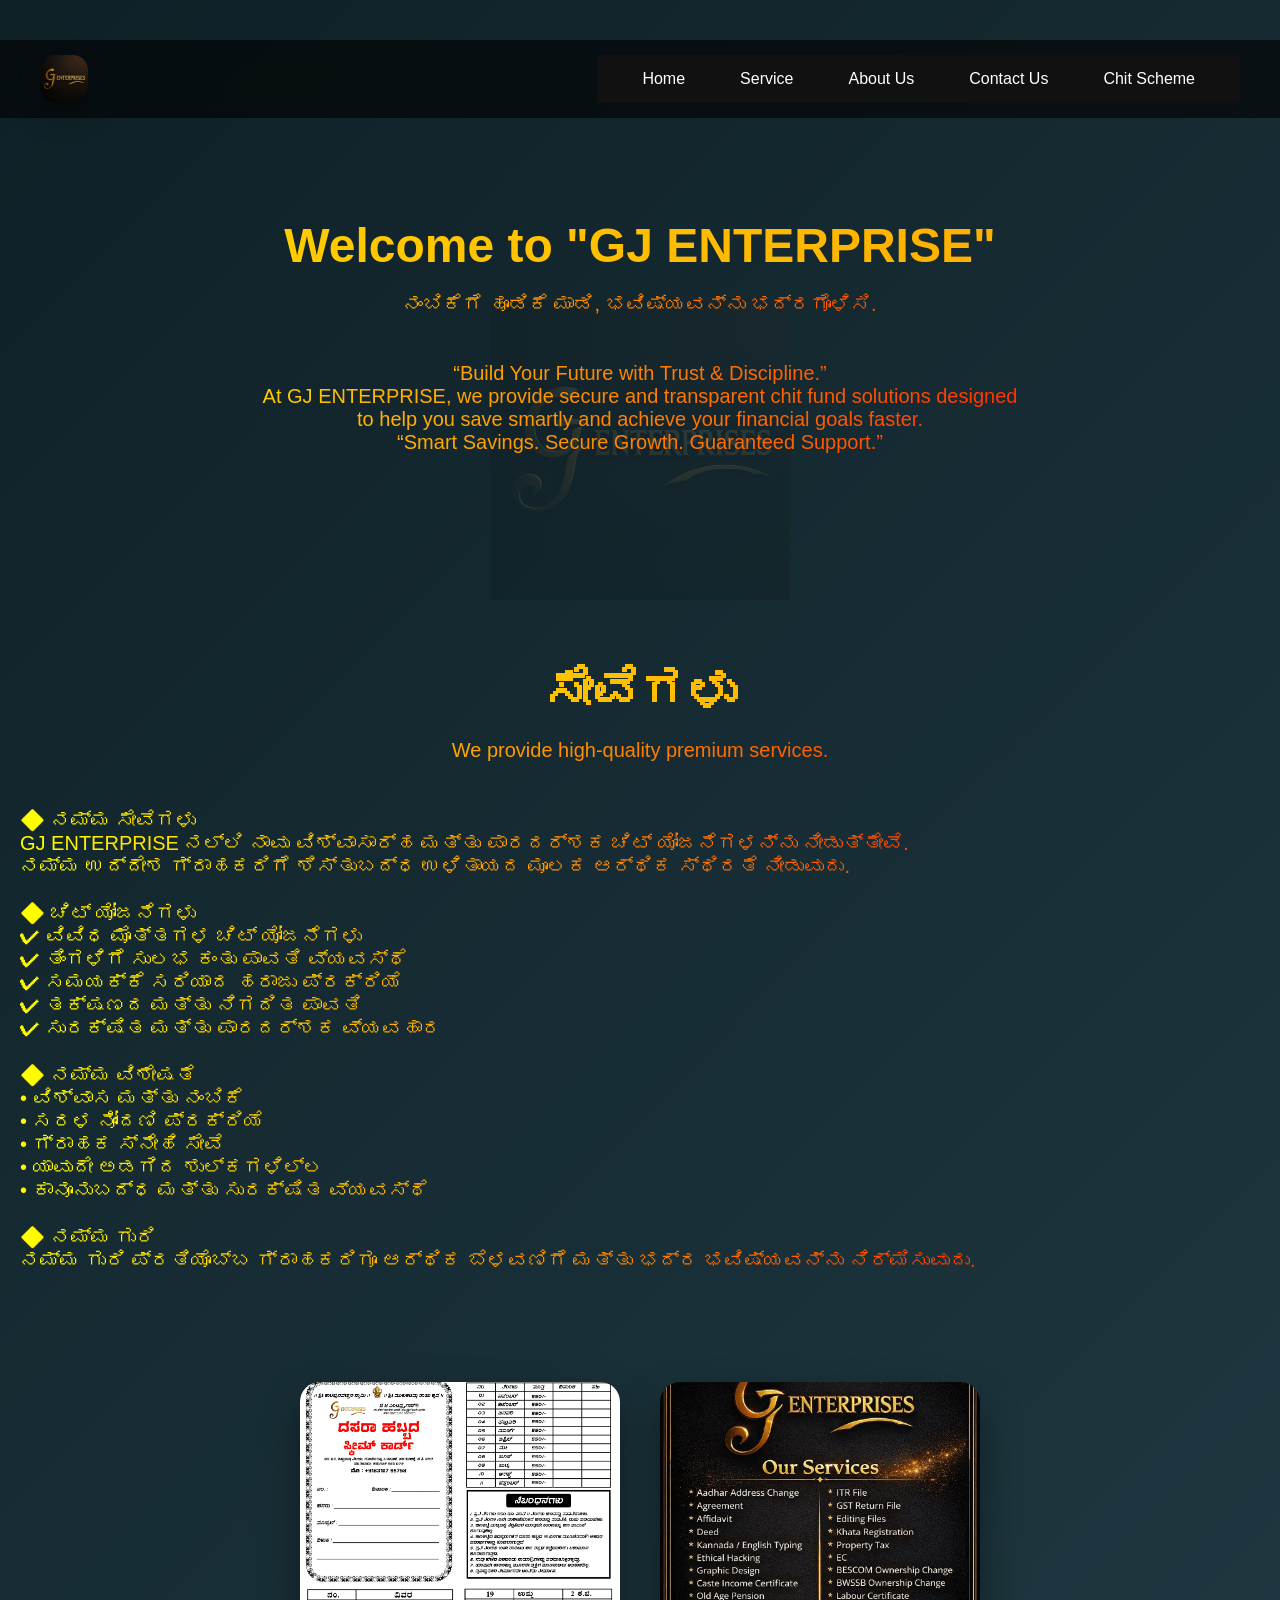
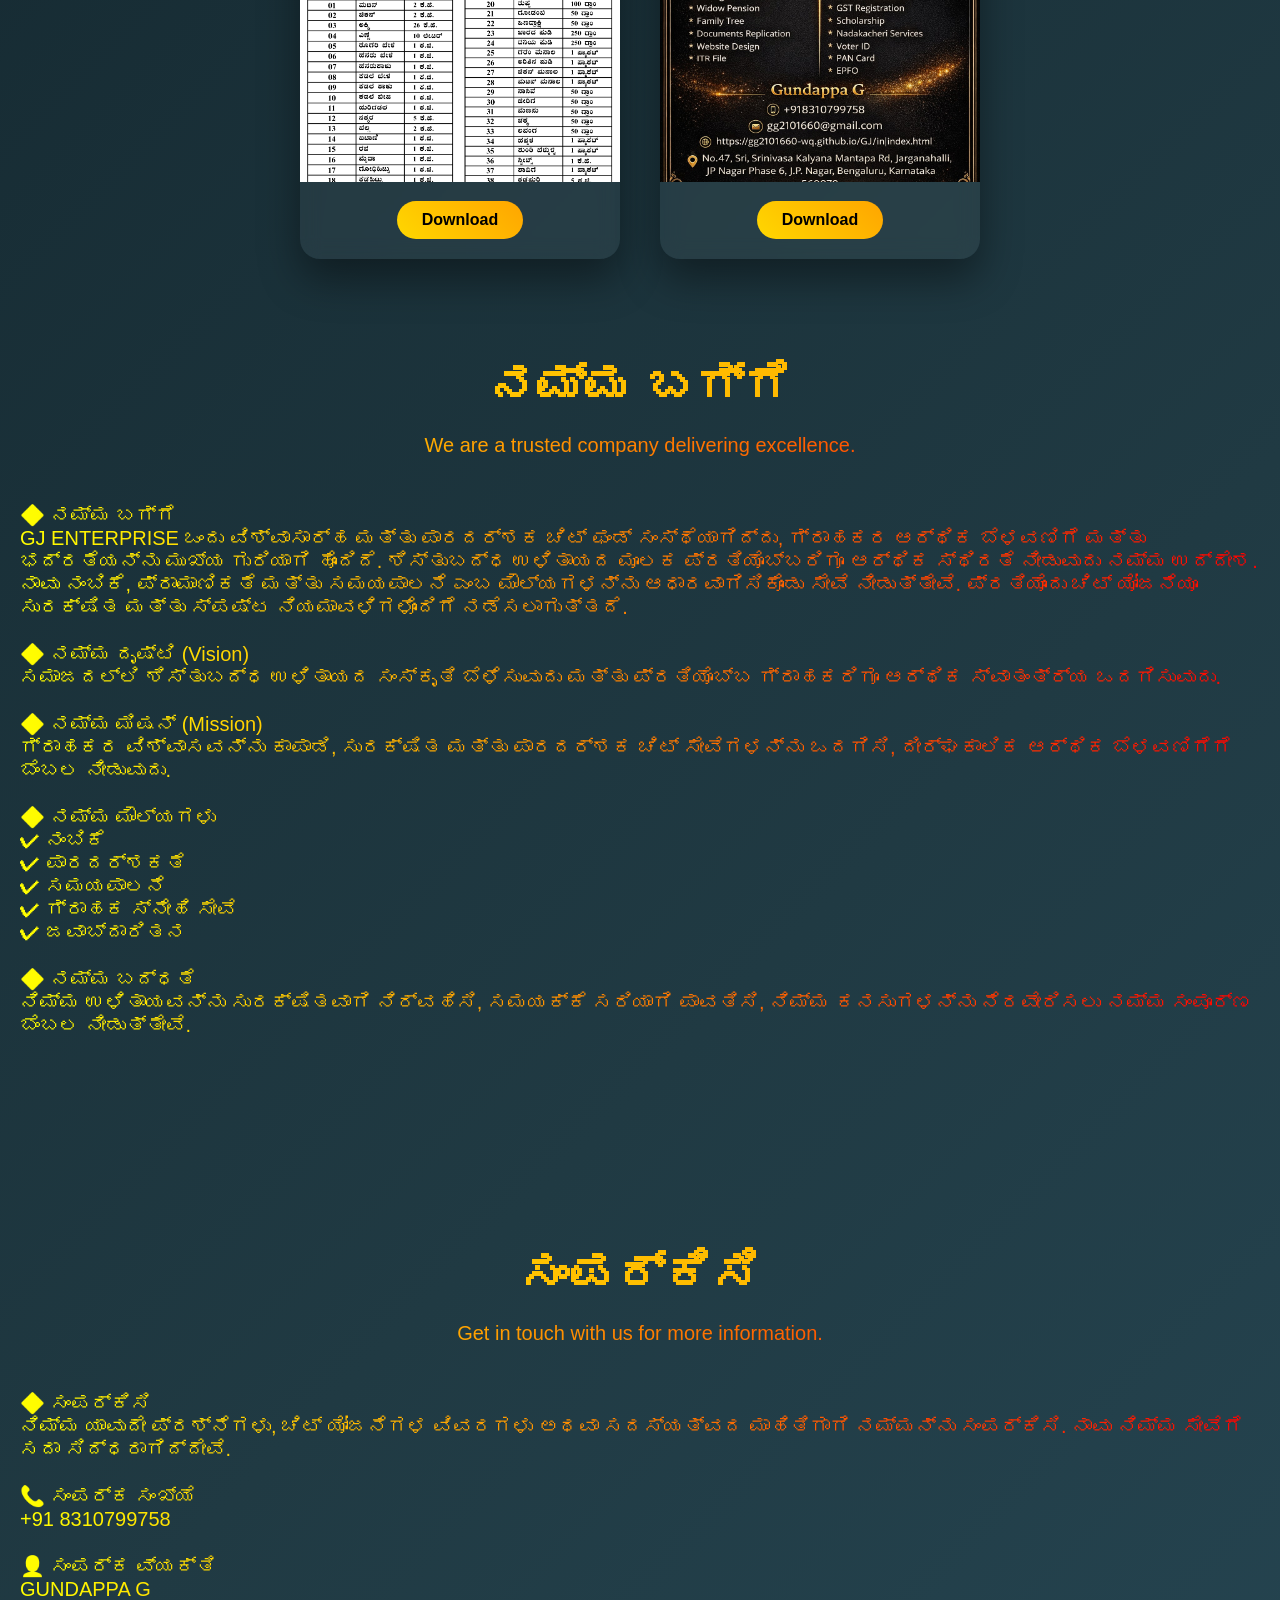
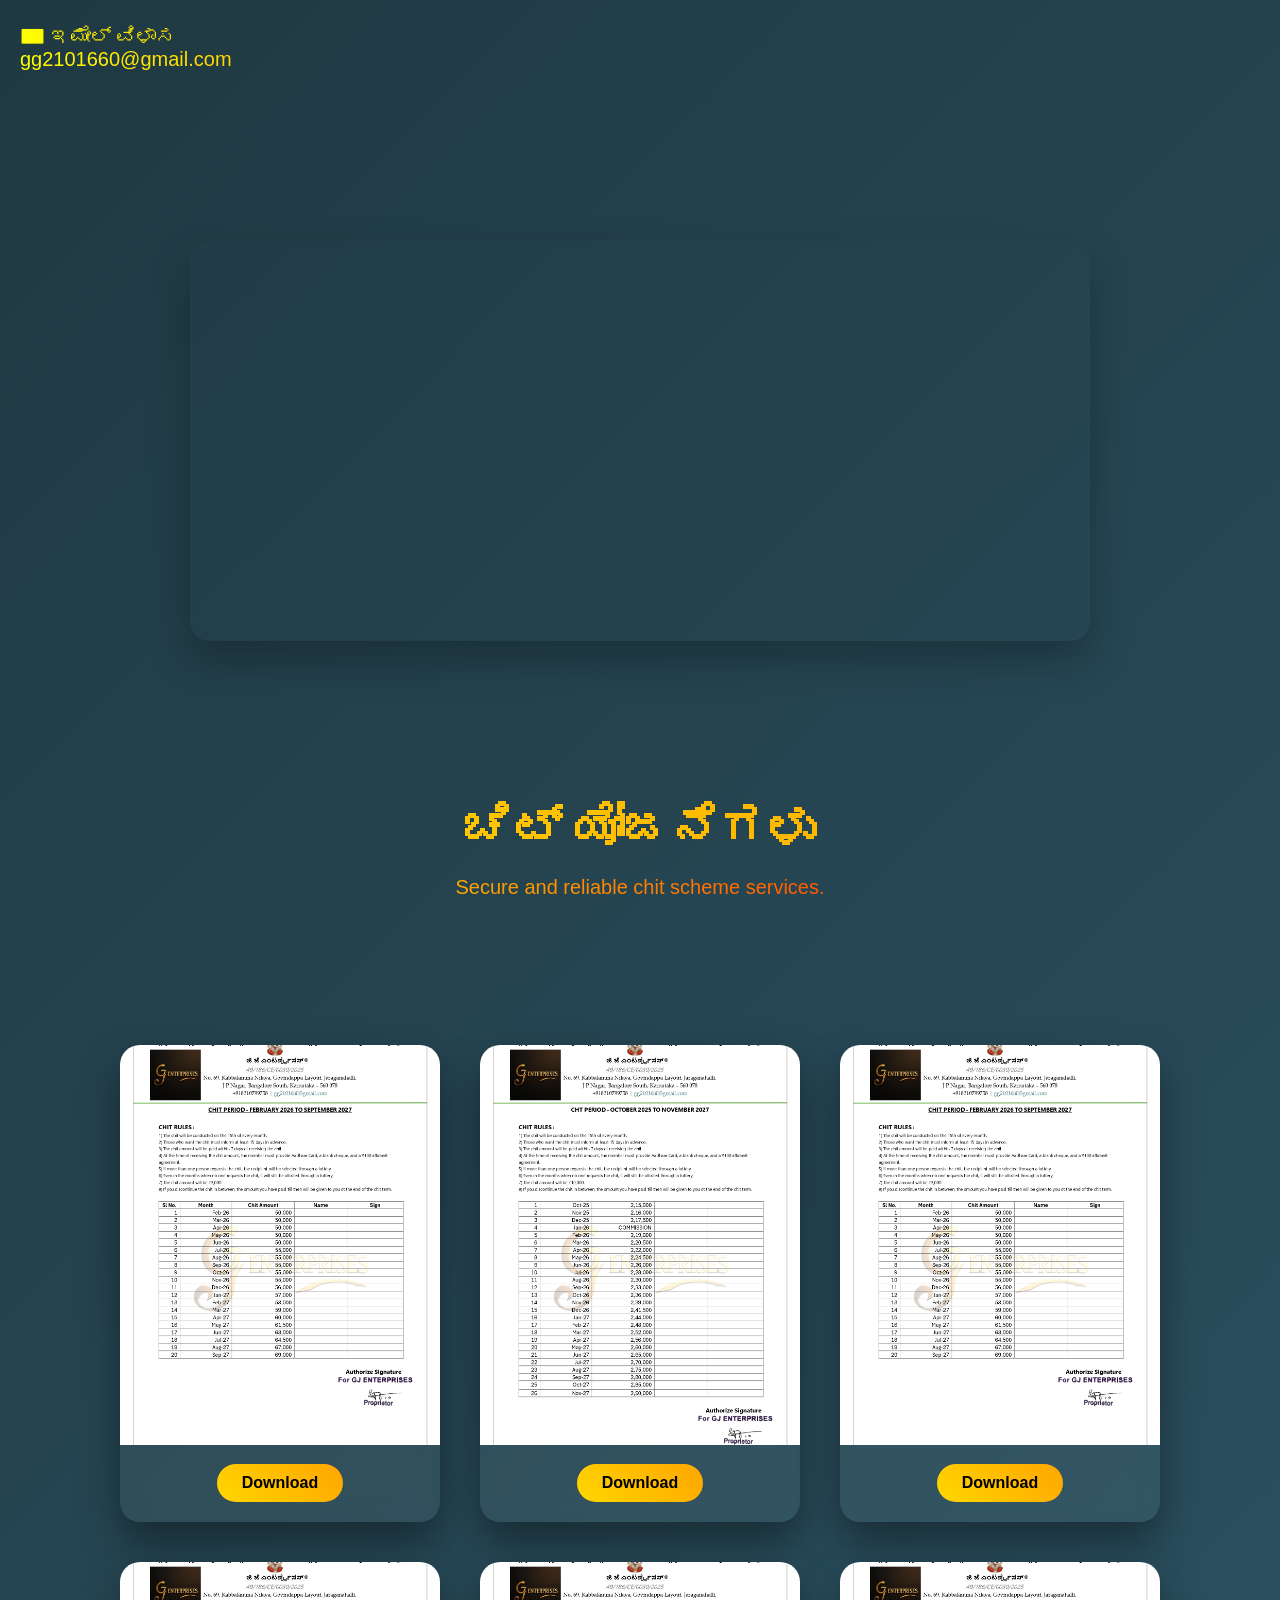
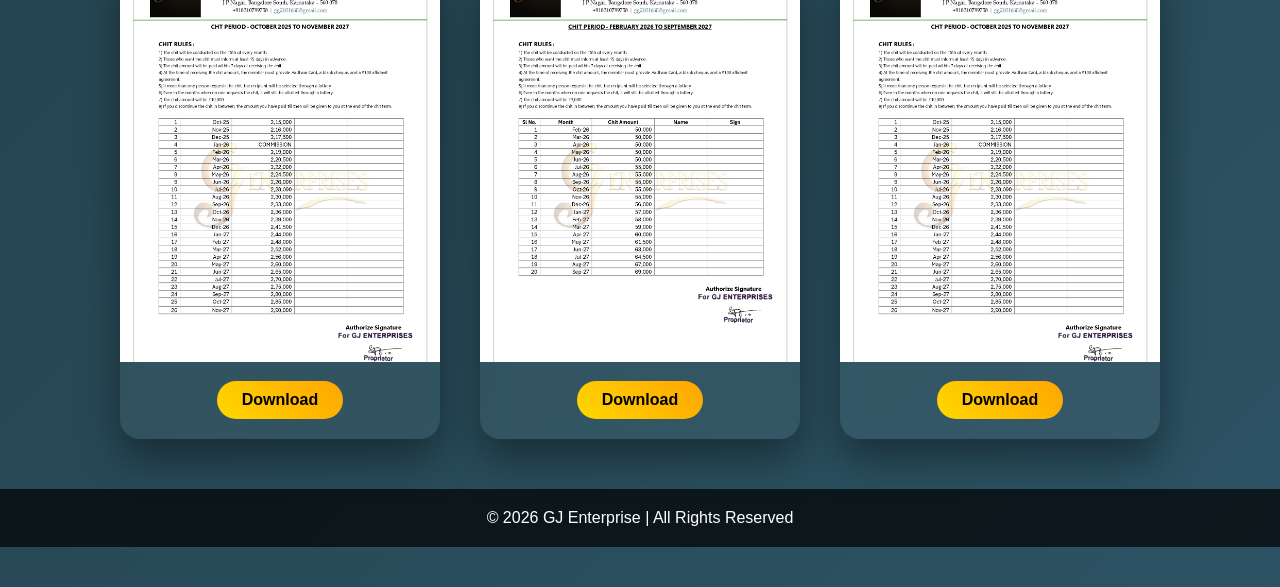
<file: index.html>
<!DOCTYPE html>
<html>
<head>
    <title>Home</title>
    <link rel="stylesheet" href="style.css">
<meta name="viewport" content="width=device-width, initial-scale=1.0">
</head>
<body>

<nav><img src="images/banner.png" 
     alt="Luxury Banner"
     style="width:4%; height:auto; border-radius:15px; box-shadow:0 10px 30px rgba(0,0,0,0.3);">

<nav class="navbar">
  
    <div class="menu-toggle" id="mobile-menu">
        ☰
    </div>

    <div>
<ul class="nav-list">
        <li><a href="index.html">Home</a></li>
        <li><a href="services.html">Service</a></li>
        <li><a href="about.html">About Us</a></li>
        <li><a href="contact.html">Contact Us</a></li>
        <li><a href="chit.html">Chit Scheme</a></li>
</ul>
</nav>
<script>
const menu = document.getElementById("mobile-menu");
const navList = document.querySelector(".nav-list");

menu.addEventListener("click", function() {
    navList.classList.toggle("active");
});
</script>
    </div>
</nav>
<button onclick="scrollToTop()" id="topBtn" title="Go to top">↑</button>

<style>
#topBtn {
    position: fixed;
    bottom: 30px;
    right: 30px;
    display: none;
    background: linear-gradient(45deg, #1e3c72, #2a5298);
    color: white;
    border: none;
    padding: 12px 18px;
    border-radius: 50%;
    font-size: 18px;
    cursor: pointer;
    box-shadow: 0 10px 25px rgba(0,0,0,0.3);
    transition: 0.3s ease;
    z-index: 999;
}

#topBtn:hover {
    transform: translateY(-5px);
    box-shadow: 0 15px 35px rgba(0,0,0,0.4);
}
</style>

<script>
// Show button when scrolling
window.onscroll = function() {
    let btn = document.getElementById("topBtn");
    if (document.body.scrollTop > 200 || document.documentElement.scrollTop > 200) {
        btn.style.display = "block";
    } else {
        btn.style.display = "none";
    }
};

// Smooth scroll to top
function scrollToTop() {
    window.scrollTo({
        top: 0,
        behavior: "smooth"
    });
}
</script>
<div class="logo-bg"></div>

<style>
.logo-bg {
    position: fixed;
    top: 50%;
    left: 50%;
    transform: translate(-50%, -50%);
    background: url('images/banner.png') no-repeat center;
    background-size: 300px;
    width: 300px;
    height: 300px;
    opacity: 0.1; /* Control transparency here */
    z-index: -1;
}
</style>
<div class="container">
    <h1>Welcome to "GJ ENTERPRISE"</h1>
    <p>ನಂಬಿಕೆಗೆ ಹೂಡಿಕೆ ಮಾಡಿ, ಭವಿಷ್ಯವನ್ನು ಭದ್ರಗೊಳಿಸಿ.</p>
    <br><br>
    <p>“Build Your Future with Trust & Discipline.”<br>
At GJ ENTERPRISE, we provide secure and transparent chit fund solutions designed <br>to help you save smartly and achieve your financial goals faster.<br>

“Smart Savings. Secure Growth. Guaranteed Support.”</p>
</div>
<div class="container">
    <h1>ಸೇವೆಗಳು</h1>
    <p>We provide high-quality premium services.</p>
    <br><br>
    <p align="left">🔷 ನಮ್ಮ ಸೇವೆಗಳು <br>

GJ ENTERPRISE ನಲ್ಲಿ ನಾವು ವಿಶ್ವಾಸಾರ್ಹ ಮತ್ತು ಪಾರದರ್ಶಕ ಚಿಟ್ ಯೋಜನೆಗಳನ್ನು ನೀಡುತ್ತೇವೆ. <br>ನಮ್ಮ ಉದ್ದೇಶ ಗ್ರಾಹಕರಿಗೆ ಶಿಸ್ತುಬದ್ಧ ಉಳಿತಾಯದ ಮೂಲಕ ಆರ್ಥಿಕ ಸ್ಥಿರತೆ ನೀಡುವುದು. <br><br>

🔷 ಚಿಟ್ ಯೋಜನೆಗಳು<br>

✔ ವಿವಿಧ ಮೊತ್ತಗಳ ಚಿಟ್ ಯೋಜನೆಗಳು<br>
✔ ತಿಂಗಳಿಗೆ ಸುಲಭ ಕಂತು ಪಾವತಿ ವ್ಯವಸ್ಥೆ<br>
✔ ಸಮಯಕ್ಕೆ ಸರಿಯಾದ ಹರಾಜು ಪ್ರಕ್ರಿಯೆ<br>
✔ ತಕ್ಷಣದ ಮತ್ತು ನಿಗದಿತ ಪಾವತಿ<br>
✔ ಸುರಕ್ಷಿತ ಮತ್ತು ಪಾರದರ್ಶಕ ವ್ಯವಹಾರ<br><br>

🔷 ನಮ್ಮ ವಿಶೇಷತೆ<br>

• ವಿಶ್ವಾಸ ಮತ್ತು ನಂಬಿಕೆ<br>
• ಸರಳ ನೋಂದಣಿ ಪ್ರಕ್ರಿಯೆ<br>
• ಗ್ರಾಹಕ ಸ್ನೇಹಿ ಸೇವೆ<br>
• ಯಾವುದೇ ಅಡಗಿದ ಶುಲ್ಕಗಳಿಲ್ಲ<br>
• ಕಾನೂನುಬದ್ಧ ಮತ್ತು ಸುರಕ್ಷಿತ ವ್ಯವಸ್ಥೆ<br><br>

🔷 ನಮ್ಮ ಗುರಿ<br>

ನಮ್ಮ ಗುರಿ ಪ್ರತಿಯೊಬ್ಬ ಗ್ರಾಹಕರಿಗೂ ಆರ್ಥಿಕ ಬೆಳವಣಿಗೆ ಮತ್ತು ಭದ್ರ ಭವಿಷ್ಯವನ್ನು ನಿರ್ಮಿಸುವುದು.</p>
</div>

<style>

body{
    background: linear-gradient(135deg,#0f2027,#203a43,#2c5364);
    font-family: Arial, sans-serif;
    margin: 0;
    padding: 40px 0;
}

/* Center Container */
.image-wrapper{
    display: flex;
    justify-content: center;   /* Horizontal Center */
    align-items: center;       /* Vertical Alignment */
    gap: 40px;
    flex-wrap: wrap;
}

/* Card Style */
.luxury-card{
    width: 320px;
    border-radius: 20px;
    overflow: hidden;
    text-align: center;
    background: rgba(255,255,255,0.05);
    backdrop-filter: blur(10px);
    padding-bottom: 20px;
    transition: 0.6s ease;
    box-shadow: 0 20px 40px rgba(0,0,0,0.4);
}

/* Image */
.luxury-card img{
    width: 100%;
    height: 400px;
    object-fit: cover;
    transition: transform 0.8s ease;
}

/* Hover Effects */
.luxury-card:hover img{
    transform: scale(1.1);
}

.luxury-card:hover{
    transform: translateY(-15px);
    box-shadow: 0 30px 60px rgba(0,0,0,0.6);
}

/* Button */
.download-btn{
    display: inline-block;
    margin-top: 15px;
    padding: 10px 25px;
    border-radius: 30px;
    background: linear-gradient(45deg,gold,orange);
    color: black;
    text-decoration: none;
    font-weight: bold;
    transition: 0.4s;
}

.download-btn:hover{
    background: linear-gradient(45deg,orange,gold);
    box-shadow: 0 0 20px gold;
}

</style>
</head>
<body>

<div class="image-wrapper">

    <div class="luxury-card">
        <img src="images/GJ_DSC.jpg" alt="GJ_DSC">
        <a href="images/GJ_DSC.jpg" download class="download-btn">Download</a>
    </div>

<div class="luxury-card">
        <img src="images/Service1.jpeg" alt="Service1">
        <a href="images/Service1.jpeg" download class="download-btn">Download</a>
    </div>

</div>

<div class="container">
    <h1>ನಮ್ಮ ಬಗ್ಗೆ</h1>
    <p>We are a trusted company delivering excellence.</p>
    <br><br>
    <p align="left">🔷 ನಮ್ಮ ಬಗ್ಗೆ<br>

GJ ENTERPRISE ಒಂದು ವಿಶ್ವಾಸಾರ್ಹ ಮತ್ತು ಪಾರದರ್ಶಕ ಚಿಟ್ ಫಂಡ್ ಸಂಸ್ಥೆಯಾಗಿದ್ದು, ಗ್ರಾಹಕರ ಆರ್ಥಿಕ ಬೆಳವಣಿಗೆ ಮತ್ತು ಭದ್ರತೆಯನ್ನು ಮುಖ್ಯ ಗುರಿಯಾಗಿ ಹೊಂದಿದೆ. ಶಿಸ್ತುಬದ್ಧ ಉಳಿತಾಯದ ಮೂಲಕ ಪ್ರತಿಯೊಬ್ಬರಿಗೂ ಆರ್ಥಿಕ ಸ್ಥಿರತೆ ನೀಡುವುದು ನಮ್ಮ ಉದ್ದೇಶ.

ನಾವು ನಂಬಿಕೆ, ಪ್ರಾಮಾಣಿಕತೆ ಮತ್ತು ಸಮಯಪಾಲನೆ ಎಂಬ ಮೌಲ್ಯಗಳನ್ನು ಆಧಾರವಾಗಿಸಿಕೊಂಡು ಸೇವೆ ನೀಡುತ್ತೇವೆ. ಪ್ರತಿಯೊಂದು ಚಿಟ್ ಯೋಜನೆಯೂ ಸುರಕ್ಷಿತ ಮತ್ತು ಸ್ಪಷ್ಟ ನಿಯಮಾವಳಿಗಳೊಂದಿಗೆ ನಡೆಸಲಾಗುತ್ತದೆ.<br><br>

🔷 ನಮ್ಮ ದೃಷ್ಟಿ (Vision)<br>

ಸಮಾಜದಲ್ಲಿ ಶಿಸ್ತುಬದ್ಧ ಉಳಿತಾಯದ ಸಂಸ್ಕೃತಿ ಬೆಳೆಸುವುದು ಮತ್ತು ಪ್ರತಿಯೊಬ್ಬ ಗ್ರಾಹಕರಿಗೂ ಆರ್ಥಿಕ ಸ್ವಾತಂತ್ರ್ಯ ಒದಗಿಸುವುದು.<br><br>

🔷 ನಮ್ಮ ಮಿಷನ್ (Mission)<br>

ಗ್ರಾಹಕರ ವಿಶ್ವಾಸವನ್ನು ಕಾಪಾಡಿ, ಸುರಕ್ಷಿತ ಮತ್ತು ಪಾರದರ್ಶಕ ಚಿಟ್ ಸೇವೆಗಳನ್ನು ಒದಗಿಸಿ, ದೀರ್ಘಕಾಲಿಕ ಆರ್ಥಿಕ ಬೆಳವಣಿಗೆಗೆ ಬೆಂಬಲ ನೀಡುವುದು.<br><br>

🔷 ನಮ್ಮ ಮೌಲ್ಯಗಳು<br>

✔ ನಂಬಿಕೆ<br>
✔ ಪಾರದರ್ಶಕತೆ<br>
✔ ಸಮಯಪಾಲನೆ<br>
✔ ಗ್ರಾಹಕ ಸ್ನೇಹಿ ಸೇವೆ<br>
✔ ಜವಾಬ್ದಾರಿತನ<br><br>
🔷 ನಮ್ಮ ಬದ್ಧತೆ<br>

ನಿಮ್ಮ ಉಳಿತಾಯವನ್ನು ಸುರಕ್ಷಿತವಾಗಿ ನಿರ್ವಹಿಸಿ, ಸಮಯಕ್ಕೆ ಸರಿಯಾಗಿ ಪಾವತಿಸಿ, ನಿಮ್ಮ ಕನಸುಗಳನ್ನು ನೆರವೇರಿಸಲು ನಮ್ಮ ಸಂಪೂರ್ಣ ಬೆಂಬಲ ನೀಡುತ್ತೇವೆ.</p>
</div>

<div class="container">
    <h1>ಸಂಪರ್ಕಿಸಿ</h1>
    <p>Get in touch with us for more information.</p>
    <br><br>
    <p align="left">🔷 ಸಂಪರ್ಕಿಸಿ<br>

ನಿಮ್ಮ ಯಾವುದೇ ಪ್ರಶ್ನೆಗಳು, ಚಿಟ್ ಯೋಜನೆಗಳ ವಿವರಗಳು ಅಥವಾ ಸದಸ್ಯತ್ವದ ಮಾಹಿತಿಗಾಗಿ ನಮ್ಮನ್ನು ಸಂಪರ್ಕಿಸಿ.
ನಾವು ನಿಮ್ಮ ಸೇವೆಗೆ ಸದಾ ಸಿದ್ಧರಾಗಿದ್ದೇವೆ.<br><br>

📞 ಸಂಪರ್ಕ ಸಂಖ್ಯೆ<br>

<a href="tel:+918310799758">+91 8310799758</a>
<br><br>

👤 ಸಂಪರ್ಕ ವ್ಯಕ್ತಿ<br>

GUNDAPPA G<br><br>

📧 ಇಮೇಲ್ ವಿಳಾಸ<br>

<a href="mailto:gg2101660@gmail.com">gg2101660@gmail.com</a></p>
</div>

<div class="map-container">
    <iframe 
        src="https://www.google.com/maps/embed?pb=!1m18!1m12!1m3!1d3889.152071031914!2d77.57129597411911!3d12.897941416490863!2m3!1f0!2f0!3f0!3m2!1i1024!2i768!4f13.1!3m3!1m2!1s0x3bae1524ed6a8509%3A0xcabd9d47d71914d2!2sOm%20Shakthi%20Mandali%20Jaraganahalli!5e0!3m2!1sen!2sin!4v1772107636861!5m2!1sen!2sin"
        allowfullscreen=""
        loading="lazy"
        referrerpolicy="no-referrer-when-downgrade">
    </iframe>
</div>

<style>
.map-container {
    display: flex;
    justify-content: center;
    align-items: center;
    margin: 60px 0;
}

.map-container iframe {
    width: 80%;
    max-width: 900px;
    height: 400px;
    border: 0;
    border-radius: 20px;
    box-shadow: 0 20px 40px rgba(0,0,0,0.25);
    transition: 0.4s ease;
}

/* Hover Effect */
.map-container iframe:hover {
    transform: scale(1.03);
    box-shadow: 0 25px 60px rgba(0,0,0,0.35);
}
</style>

<div class="container">
    <h1>ಚಿಟ್ ಯೋಜನೆಗಳು</h1>
    <p>Secure and reliable chit scheme services.</p>
    <br><br>
   
</div>

<style>

body{
    background: linear-gradient(135deg,#0f2027,#203a43,#2c5364);
    font-family: Arial, sans-serif;
    margin: 0;
    padding: 40px 0;
}

/* Center Container */
.image-wrapper{
    display: flex;
    justify-content: center;   /* Horizontal Center */
    align-items: center;       /* Vertical Alignment */
    gap: 40px;
    flex-wrap: wrap;
}

/* Card Style */
.luxury-card{
    width: 320px;
    border-radius: 20px;
    overflow: hidden;
    text-align: center;
    background: rgba(255,255,255,0.05);
    backdrop-filter: blur(10px);
    padding-bottom: 20px;
    transition: 0.6s ease;
    box-shadow: 0 20px 40px rgba(0,0,0,0.4);
}

/* Image */
.luxury-card img{
    width: 100%;
    height: 400px;
    object-fit: cover;
    transition: transform 0.8s ease;
}

/* Hover Effects */
.luxury-card:hover img{
    transform: scale(1.1);
}

.luxury-card:hover{
    transform: translateY(-15px);
    box-shadow: 0 30px 60px rgba(0,0,0,0.6);
}

/* Button */
.download-btn{
    display: inline-block;
    margin-top: 15px;
    padding: 10px 25px;
    border-radius: 30px;
    background: linear-gradient(45deg,gold,orange);
    color: black;
    text-decoration: none;
    font-weight: bold;
    transition: 0.4s;
}

.download-btn:hover{
    background: linear-gradient(45deg,orange,gold);
    box-shadow: 0 0 20px gold;
}

</style>
</head>
<body>

<div class="image-wrapper">

    <div class="luxury-card">
        <img src="images/Chit-3K.jpg" alt="Chit-3K">
        <a href="images/Chit-3K.jpg" download class="download-btn">Download</a>
    </div>

    <div class="luxury-card">
        <img src="images/Chit-10K.jpg" alt="Chit-10K">
        <a href="images/Chit-10K.jpg" download class="download-btn">Download</a>
    </div>

    <div class="luxury-card">
        <img src="images/Chit-3K.jpg" alt="Chit-3K">
        <a href="images/Chit-3K.jpg" download class="download-btn">Download</a>
    </div>

    <div class="luxury-card">
        <img src="images/Chit-10K.jpg" alt="Chit-10K">
        <a href="images/Chit-10K.jpg" download class="download-btn">Download</a>
    </div>

    <div class="luxury-card">
        <img src="images/Chit-3K.jpg" alt="Chit-3K">
        <a href="images/Chit-3K.jpg" download class="download-btn">Download</a>
    </div>

    <div class="luxury-card">
        <img src="images/Chit-10K.jpg" alt="Chit-10K">
        <a href="images/Chit-10K.jpg" download class="download-btn">Download</a>
    </div>


</div>

<footer>
    © 2026 GJ Enterprise | All Rights Reserved
</footer>

</body>
</html>
</file>
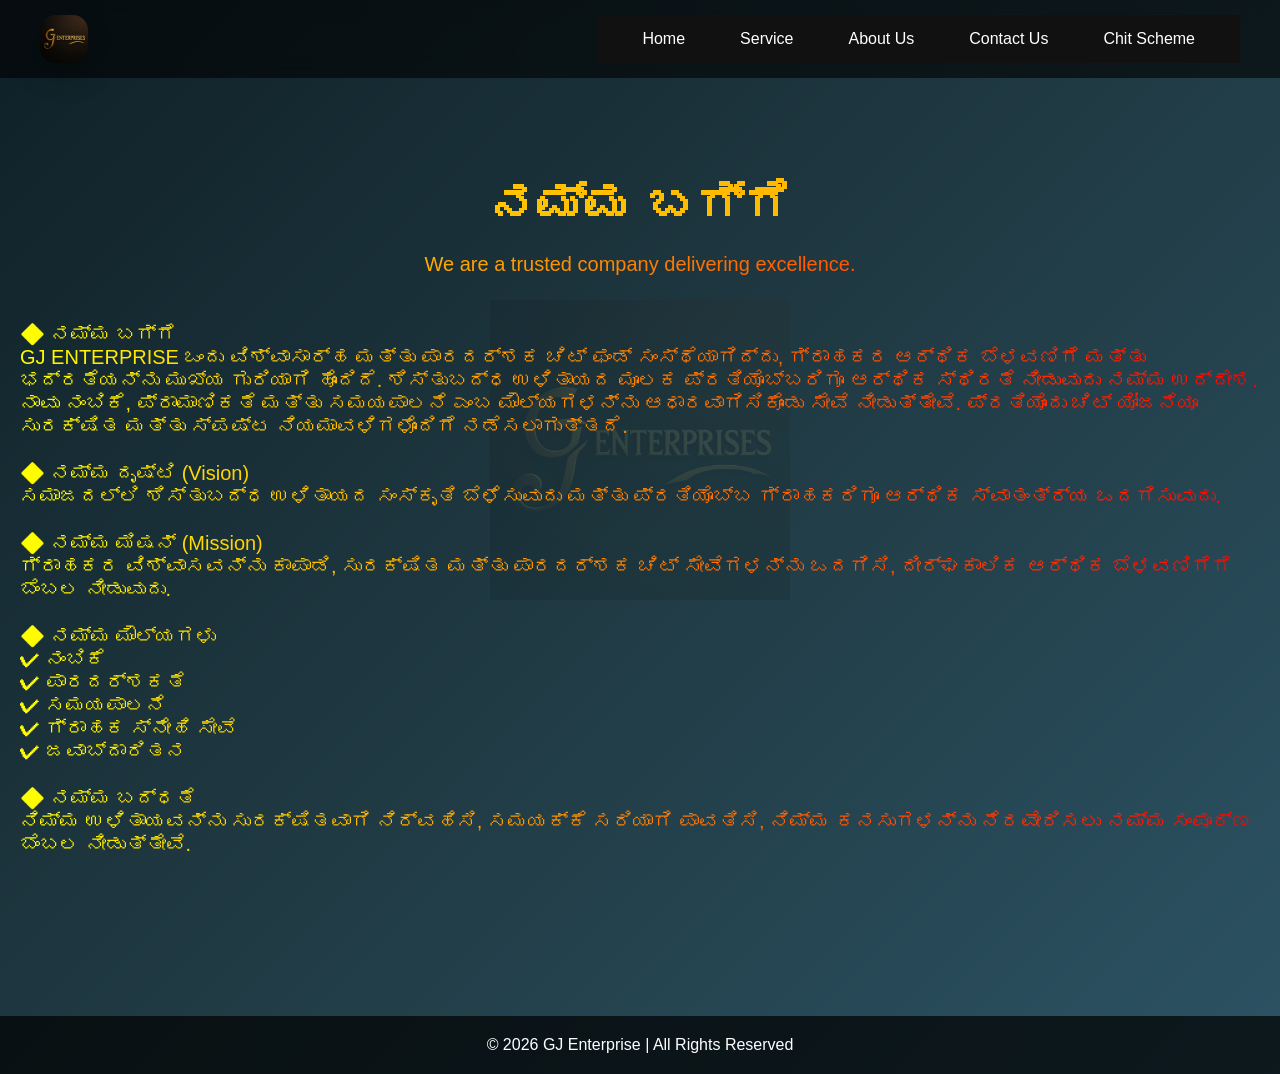
<file: about.html>
<!DOCTYPE html>
<html>
<head>
    <title>About Us</title>
    <link rel="stylesheet" href="style.css">
<meta name="viewport" content="width=device-width, initial-scale=1.0">
</head>
<body>

<nav>
    <img src="images/banner.png" 
     alt="Luxury Banner"
     style="width:4%; height:auto; border-radius:15px; box-shadow:0 10px 30px rgba(0,0,0,0.3);">
<nav class="navbar">
  
    <div class="menu-toggle" id="mobile-menu">
        ☰
    </div>

    <div>
<ul class="nav-list">
        <li><a href="index.html">Home</a></li>
        <li><a href="services.html">Service</a></li>
        <li><a href="about.html">About Us</a></li>
        <li><a href="contact.html">Contact Us</a></li>
        <li><a href="chit.html">Chit Scheme</a></li>
</ul>
</nav>
<script>
const menu = document.getElementById("mobile-menu");
const navList = document.querySelector(".nav-list");

menu.addEventListener("click", function() {
    navList.classList.toggle("active");
});
</script>
    </div>
</nav>
<button onclick="scrollToTop()" id="topBtn" title="Go to top">↑</button>

<style>
#topBtn {
    position: fixed;
    bottom: 30px;
    right: 30px;
    display: none;
    background: linear-gradient(45deg, #1e3c72, #2a5298);
    color: white;
    border: none;
    padding: 12px 18px;
    border-radius: 50%;
    font-size: 18px;
    cursor: pointer;
    box-shadow: 0 10px 25px rgba(0,0,0,0.3);
    transition: 0.3s ease;
    z-index: 999;
}

#topBtn:hover {
    transform: translateY(-5px);
    box-shadow: 0 15px 35px rgba(0,0,0,0.4);
}
</style>

<script>
// Show button when scrolling
window.onscroll = function() {
    let btn = document.getElementById("topBtn");
    if (document.body.scrollTop > 200 || document.documentElement.scrollTop > 200) {
        btn.style.display = "block";
    } else {
        btn.style.display = "none";
    }
};

// Smooth scroll to top
function scrollToTop() {
    window.scrollTo({
        top: 0,
        behavior: "smooth"
    });
}
</script>
<div class="logo-bg"></div>

<style>
.logo-bg {
    position: fixed;
    top: 50%;
    left: 50%;
    transform: translate(-50%, -50%);
    background: url('images/banner.png') no-repeat center;
    background-size: 300px;
    width: 300px;
    height: 300px;
    opacity: 0.1; /* Control transparency here */
    z-index: -1;
}
</style>
<div class="container">
    <h1>ನಮ್ಮ ಬಗ್ಗೆ</h1>
    <p>We are a trusted company delivering excellence.</p>
    <br><br>
    <p align="left">🔷 ನಮ್ಮ ಬಗ್ಗೆ<br>

GJ ENTERPRISE ಒಂದು ವಿಶ್ವಾಸಾರ್ಹ ಮತ್ತು ಪಾರದರ್ಶಕ ಚಿಟ್ ಫಂಡ್ ಸಂಸ್ಥೆಯಾಗಿದ್ದು, ಗ್ರಾಹಕರ ಆರ್ಥಿಕ ಬೆಳವಣಿಗೆ ಮತ್ತು ಭದ್ರತೆಯನ್ನು ಮುಖ್ಯ ಗುರಿಯಾಗಿ ಹೊಂದಿದೆ. ಶಿಸ್ತುಬದ್ಧ ಉಳಿತಾಯದ ಮೂಲಕ ಪ್ರತಿಯೊಬ್ಬರಿಗೂ ಆರ್ಥಿಕ ಸ್ಥಿರತೆ ನೀಡುವುದು ನಮ್ಮ ಉದ್ದೇಶ.

ನಾವು ನಂಬಿಕೆ, ಪ್ರಾಮಾಣಿಕತೆ ಮತ್ತು ಸಮಯಪಾಲನೆ ಎಂಬ ಮೌಲ್ಯಗಳನ್ನು ಆಧಾರವಾಗಿಸಿಕೊಂಡು ಸೇವೆ ನೀಡುತ್ತೇವೆ. ಪ್ರತಿಯೊಂದು ಚಿಟ್ ಯೋಜನೆಯೂ ಸುರಕ್ಷಿತ ಮತ್ತು ಸ್ಪಷ್ಟ ನಿಯಮಾವಳಿಗಳೊಂದಿಗೆ ನಡೆಸಲಾಗುತ್ತದೆ.<br><br>

🔷 ನಮ್ಮ ದೃಷ್ಟಿ (Vision)<br>

ಸಮಾಜದಲ್ಲಿ ಶಿಸ್ತುಬದ್ಧ ಉಳಿತಾಯದ ಸಂಸ್ಕೃತಿ ಬೆಳೆಸುವುದು ಮತ್ತು ಪ್ರತಿಯೊಬ್ಬ ಗ್ರಾಹಕರಿಗೂ ಆರ್ಥಿಕ ಸ್ವಾತಂತ್ರ್ಯ ಒದಗಿಸುವುದು.<br><br>

🔷 ನಮ್ಮ ಮಿಷನ್ (Mission)<br>

ಗ್ರಾಹಕರ ವಿಶ್ವಾಸವನ್ನು ಕಾಪಾಡಿ, ಸುರಕ್ಷಿತ ಮತ್ತು ಪಾರದರ್ಶಕ ಚಿಟ್ ಸೇವೆಗಳನ್ನು ಒದಗಿಸಿ, ದೀರ್ಘಕಾಲಿಕ ಆರ್ಥಿಕ ಬೆಳವಣಿಗೆಗೆ ಬೆಂಬಲ ನೀಡುವುದು.<br><br>

🔷 ನಮ್ಮ ಮೌಲ್ಯಗಳು<br>

✔ ನಂಬಿಕೆ<br>
✔ ಪಾರದರ್ಶಕತೆ<br>
✔ ಸಮಯಪಾಲನೆ<br>
✔ ಗ್ರಾಹಕ ಸ್ನೇಹಿ ಸೇವೆ<br>
✔ ಜವಾಬ್ದಾರಿತನ<br><br>
🔷 ನಮ್ಮ ಬದ್ಧತೆ<br>

ನಿಮ್ಮ ಉಳಿತಾಯವನ್ನು ಸುರಕ್ಷಿತವಾಗಿ ನಿರ್ವಹಿಸಿ, ಸಮಯಕ್ಕೆ ಸರಿಯಾಗಿ ಪಾವತಿಸಿ, ನಿಮ್ಮ ಕನಸುಗಳನ್ನು ನೆರವೇರಿಸಲು ನಮ್ಮ ಸಂಪೂರ್ಣ ಬೆಂಬಲ ನೀಡುತ್ತೇವೆ.</p>
</div>

<footer>
    © 2026 GJ Enterprise | All Rights Reserved
</footer>

</body>
</html>
</file>
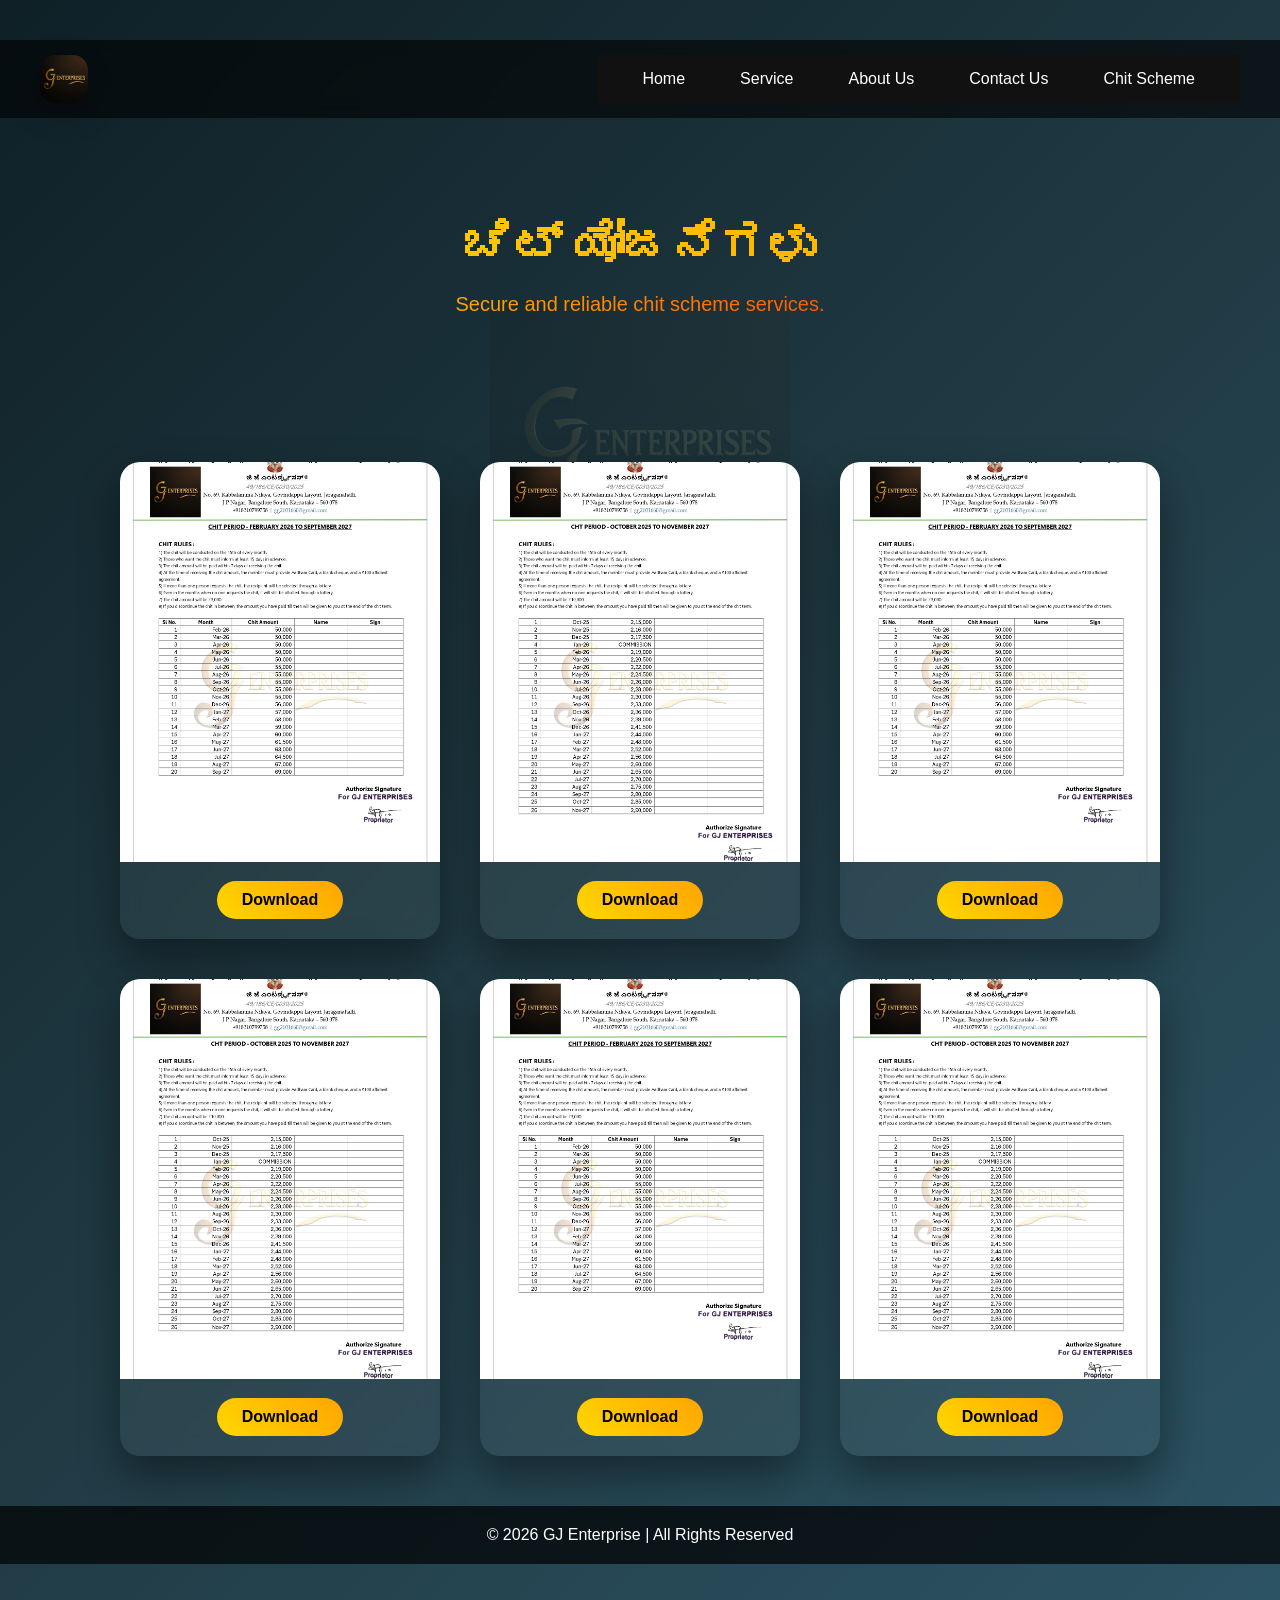
<file: chit.html>
<!DOCTYPE html>
<html>
<head>
    <title>Chit Scheme</title>
    <link rel="stylesheet" href="style.css">
<meta name="viewport" content="width=device-width, initial-scale=1.0">
</head>
<body>



<nav>
    <img src="images/banner.png" 
     alt="Luxury Banner"
     style="width:4%; height:auto; border-radius:15px; box-shadow:0 10px 30px rgba(0,0,0,0.3);">
<nav class="navbar">
  
    <div class="menu-toggle" id="mobile-menu">
        ☰
    </div>

    <div>
<ul class="nav-list">
        <li><a href="index.html">Home</a></li>
        <li><a href="services.html">Service</a></li>
        <li><a href="about.html">About Us</a></li>
        <li><a href="contact.html">Contact Us</a></li>
        <li><a href="chit.html">Chit Scheme</a></li>
</ul>
</nav>
<script>
const menu = document.getElementById("mobile-menu");
const navList = document.querySelector(".nav-list");

menu.addEventListener("click", function() {
    navList.classList.toggle("active");
});
</script>
    </div>
</nav>
<button onclick="scrollToTop()" id="topBtn" title="Go to top">↑</button>

<style>
#topBtn {
    position: fixed;
    bottom: 30px;
    right: 30px;
    display: none;
    background: linear-gradient(45deg, #1e3c72, #2a5298);
    color: white;
    border: none;
    padding: 12px 18px;
    border-radius: 50%;
    font-size: 18px;
    cursor: pointer;
    box-shadow: 0 10px 25px rgba(0,0,0,0.3);
    transition: 0.3s ease;
    z-index: 999;
}

#topBtn:hover {
    transform: translateY(-5px);
    box-shadow: 0 15px 35px rgba(0,0,0,0.4);
}
</style>

<script>
// Show button when scrolling
window.onscroll = function() {
    let btn = document.getElementById("topBtn");
    if (document.body.scrollTop > 200 || document.documentElement.scrollTop > 200) {
        btn.style.display = "block";
    } else {
        btn.style.display = "none";
    }
};

// Smooth scroll to top
function scrollToTop() {
    window.scrollTo({
        top: 0,
        behavior: "smooth"
    });
}
</script>
<div class="logo-bg"></div>

<style>
.logo-bg {
    position: fixed;
    top: 50%;
    left: 50%;
    transform: translate(-50%, -50%);
    background: url('images/banner.png') no-repeat center;
    background-size: 300px;
    width: 300px;
    height: 300px;
    opacity: 0.1; /* Control transparency here */
    z-index: -1;
}
</style>
<div class="container">
    <h1>ಚಿಟ್ ಯೋಜನೆಗಳು</h1>
    <p>Secure and reliable chit scheme services.</p>
    <br><br>
   
</div>

<style>

body{
    background: linear-gradient(135deg,#0f2027,#203a43,#2c5364);
    font-family: Arial, sans-serif;
    margin: 0;
    padding: 40px 0;
}

/* Center Container */
.image-wrapper{
    display: flex;
    justify-content: center;   /* Horizontal Center */
    align-items: center;       /* Vertical Alignment */
    gap: 40px;
    flex-wrap: wrap;
}

/* Card Style */
.luxury-card{
    width: 320px;
    border-radius: 20px;
    overflow: hidden;
    text-align: center;
    background: rgba(255,255,255,0.05);
    backdrop-filter: blur(10px);
    padding-bottom: 20px;
    transition: 0.6s ease;
    box-shadow: 0 20px 40px rgba(0,0,0,0.4);
}

/* Image */
.luxury-card img{
    width: 100%;
    height: 400px;
    object-fit: cover;
    transition: transform 0.8s ease;
}

/* Hover Effects */
.luxury-card:hover img{
    transform: scale(1.1);
}

.luxury-card:hover{
    transform: translateY(-15px);
    box-shadow: 0 30px 60px rgba(0,0,0,0.6);
}

/* Button */
.download-btn{
    display: inline-block;
    margin-top: 15px;
    padding: 10px 25px;
    border-radius: 30px;
    background: linear-gradient(45deg,gold,orange);
    color: black;
    text-decoration: none;
    font-weight: bold;
    transition: 0.4s;
}

.download-btn:hover{
    background: linear-gradient(45deg,orange,gold);
    box-shadow: 0 0 20px gold;
}

</style>
</head>
<body>

<div class="image-wrapper">

    <div class="luxury-card">
        <img src="images/Chit-3K.jpg" alt="Chit-3K">
        <a href="images/Chit-3K.jpg" download class="download-btn">Download</a>
    </div>

    <div class="luxury-card">
        <img src="images/Chit-10K.jpg" alt="Chit-10K">
        <a href="images/Chit-10K.jpg" download class="download-btn">Download</a>
    </div>

    <div class="luxury-card">
        <img src="images/Chit-3K.jpg" alt="Chit-3K">
        <a href="images/Chit-3K.jpg" download class="download-btn">Download</a>
    </div>

    <div class="luxury-card">
        <img src="images/Chit-10K.jpg" alt="Chit-10K">
        <a href="images/Chit-10K.jpg" download class="download-btn">Download</a>
    </div>

    <div class="luxury-card">
        <img src="images/Chit-3K.jpg" alt="Chit-3K">
        <a href="images/Chit-3K.jpg" download class="download-btn">Download</a>
    </div>

    <div class="luxury-card">
        <img src="images/Chit-10K.jpg" alt="Chit-10K">
        <a href="images/Chit-10K.jpg" download class="download-btn">Download</a>
    </div>


</div>


<footer>
    © 2026 GJ Enterprise | All Rights Reserved
</footer>

</body>
</html>
</file>
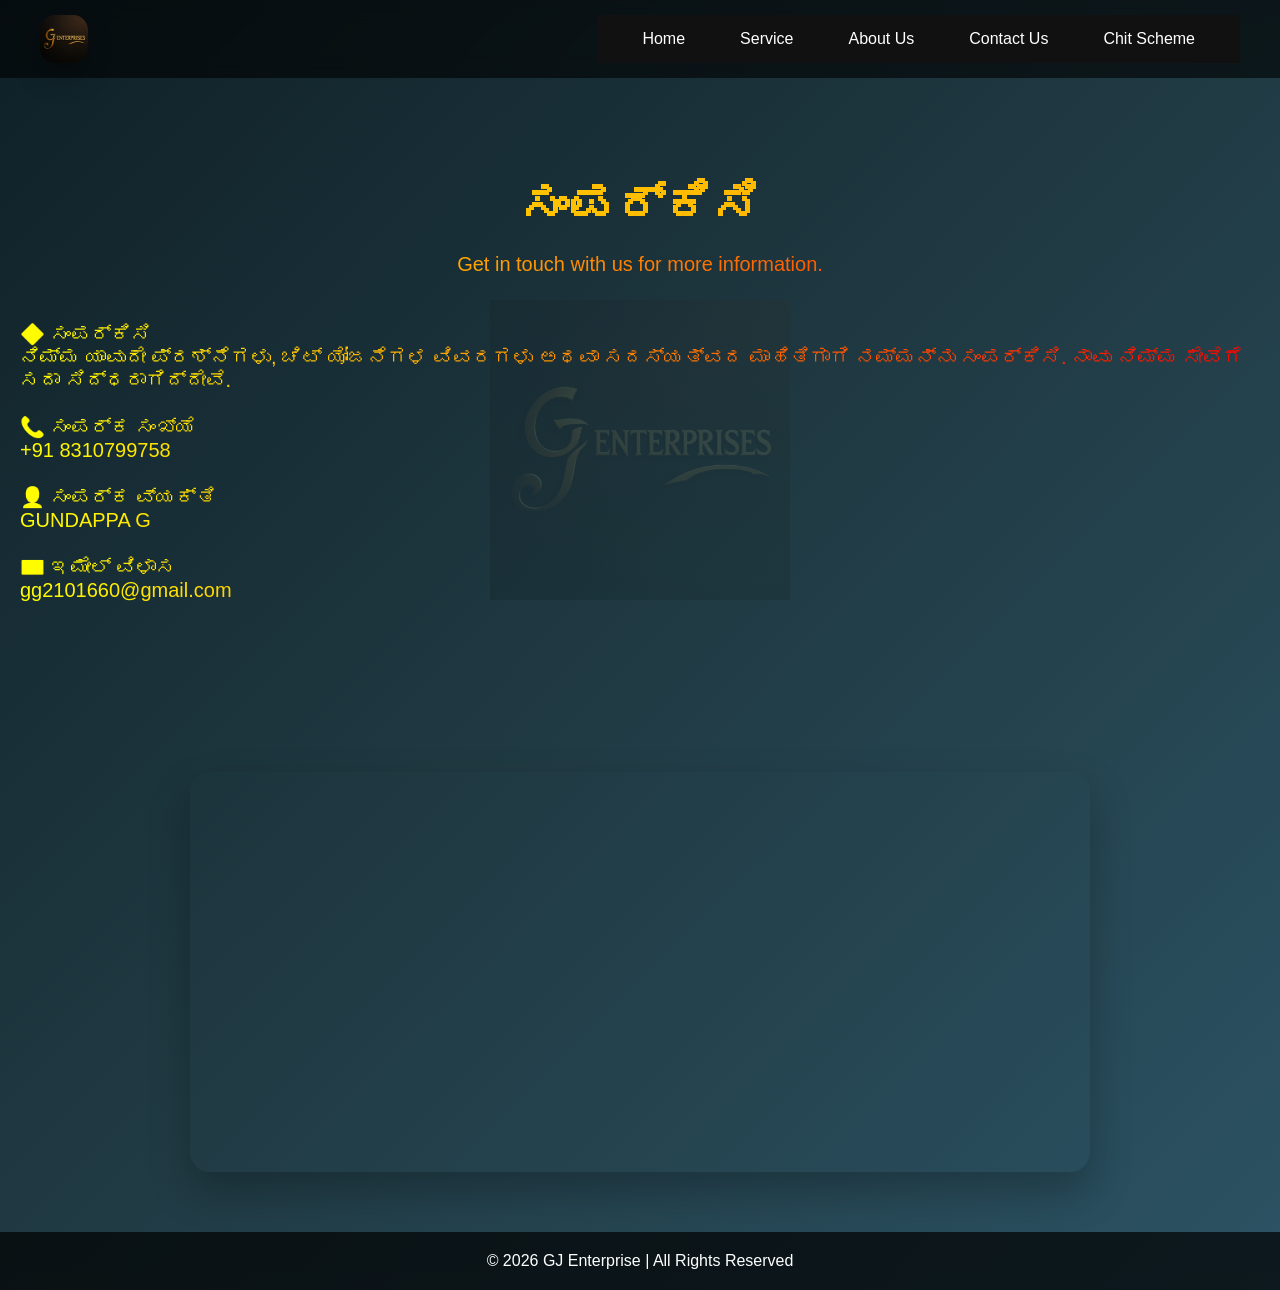
<file: contact.html>
<!DOCTYPE html>
<html>
<head>
    <title>Contact Us</title>
    <link rel="stylesheet" href="style.css">
<meta name="viewport" content="width=device-width, initial-scale=1.0">
</head>
<body>

<nav>
    <img src="images/banner.png" 
     alt="Luxury Banner"
     style="width:4%; height:auto; border-radius:15px; box-shadow:0 10px 30px rgba(0,0,0,0.3);">
<nav class="navbar">
  
    <div class="menu-toggle" id="mobile-menu">
        ☰
    </div>

    <div>
<ul class="nav-list">
        <li><a href="index.html">Home</a></li>
        <li><a href="services.html">Service</a></li>
        <li><a href="about.html">About Us</a></li>
        <li><a href="contact.html">Contact Us</a></li>
        <li><a href="chit.html">Chit Scheme</a></li>
</ul>
</nav>
<script>
const menu = document.getElementById("mobile-menu");
const navList = document.querySelector(".nav-list");

menu.addEventListener("click", function() {
    navList.classList.toggle("active");
});
</script>
    </div>
</nav>
<button onclick="scrollToTop()" id="topBtn" title="Go to top">↑</button>

<style>
#topBtn {
    position: fixed;
    bottom: 30px;
    right: 30px;
    display: none;
    background: linear-gradient(45deg, #1e3c72, #2a5298);
    color: white;
    border: none;
    padding: 12px 18px;
    border-radius: 50%;
    font-size: 18px;
    cursor: pointer;
    box-shadow: 0 10px 25px rgba(0,0,0,0.3);
    transition: 0.3s ease;
    z-index: 999;
}

#topBtn:hover {
    transform: translateY(-5px);
    box-shadow: 0 15px 35px rgba(0,0,0,0.4);
}
</style>

<script>
// Show button when scrolling
window.onscroll = function() {
    let btn = document.getElementById("topBtn");
    if (document.body.scrollTop > 200 || document.documentElement.scrollTop > 200) {
        btn.style.display = "block";
    } else {
        btn.style.display = "none";
    }
};

// Smooth scroll to top
function scrollToTop() {
    window.scrollTo({
        top: 0,
        behavior: "smooth"
    });
}
</script>
<div class="logo-bg"></div>

<style>
.logo-bg {
    position: fixed;
    top: 50%;
    left: 50%;
    transform: translate(-50%, -50%);
    background: url('images/banner.png') no-repeat center;
    background-size: 300px;
    width: 300px;
    height: 300px;
    opacity: 0.1; /* Control transparency here */
    z-index: -1;
}
</style>
<div class="container">
    <h1>ಸಂಪರ್ಕಿಸಿ</h1>
    <p>Get in touch with us for more information.</p>
    <br><br>
    <p align="left">🔷 ಸಂಪರ್ಕಿಸಿ<br>

ನಿಮ್ಮ ಯಾವುದೇ ಪ್ರಶ್ನೆಗಳು, ಚಿಟ್ ಯೋಜನೆಗಳ ವಿವರಗಳು ಅಥವಾ ಸದಸ್ಯತ್ವದ ಮಾಹಿತಿಗಾಗಿ ನಮ್ಮನ್ನು ಸಂಪರ್ಕಿಸಿ.
ನಾವು ನಿಮ್ಮ ಸೇವೆಗೆ ಸದಾ ಸಿದ್ಧರಾಗಿದ್ದೇವೆ.<br><br>

📞 ಸಂಪರ್ಕ ಸಂಖ್ಯೆ<br>

<a href="tel:+918310799758">+91 8310799758</a>
<br><br>

👤 ಸಂಪರ್ಕ ವ್ಯಕ್ತಿ<br>

GUNDAPPA G<br><br>

📧 ಇಮೇಲ್ ವಿಳಾಸ<br>

<a href="mailto:gg2101660@gmail.com">gg2101660@gmail.com</a></p>
</div>

<div class="map-container">
    <iframe 
        src="https://www.google.com/maps/embed?pb=!1m18!1m12!1m3!1d3889.152071031914!2d77.57129597411911!3d12.897941416490863!2m3!1f0!2f0!3f0!3m2!1i1024!2i768!4f13.1!3m3!1m2!1s0x3bae1524ed6a8509%3A0xcabd9d47d71914d2!2sOm%20Shakthi%20Mandali%20Jaraganahalli!5e0!3m2!1sen!2sin!4v1772107636861!5m2!1sen!2sin"
        allowfullscreen=""
        loading="lazy"
        referrerpolicy="no-referrer-when-downgrade">
    </iframe>
</div>

<style>
.map-container {
    display: flex;
    justify-content: center;
    align-items: center;
    margin: 60px 0;
}

.map-container iframe {
    width: 80%;
    max-width: 900px;
    height: 400px;
    border: 0;
    border-radius: 20px;
    box-shadow: 0 20px 40px rgba(0,0,0,0.25);
    transition: 0.4s ease;
}

/* Hover Effect */
.map-container iframe:hover {
    transform: scale(1.03);
    box-shadow: 0 25px 60px rgba(0,0,0,0.35);
}
</style>
<footer>
    © 2026 GJ Enterprise | All Rights Reserved
</footer>

</body>
</html>
</file>
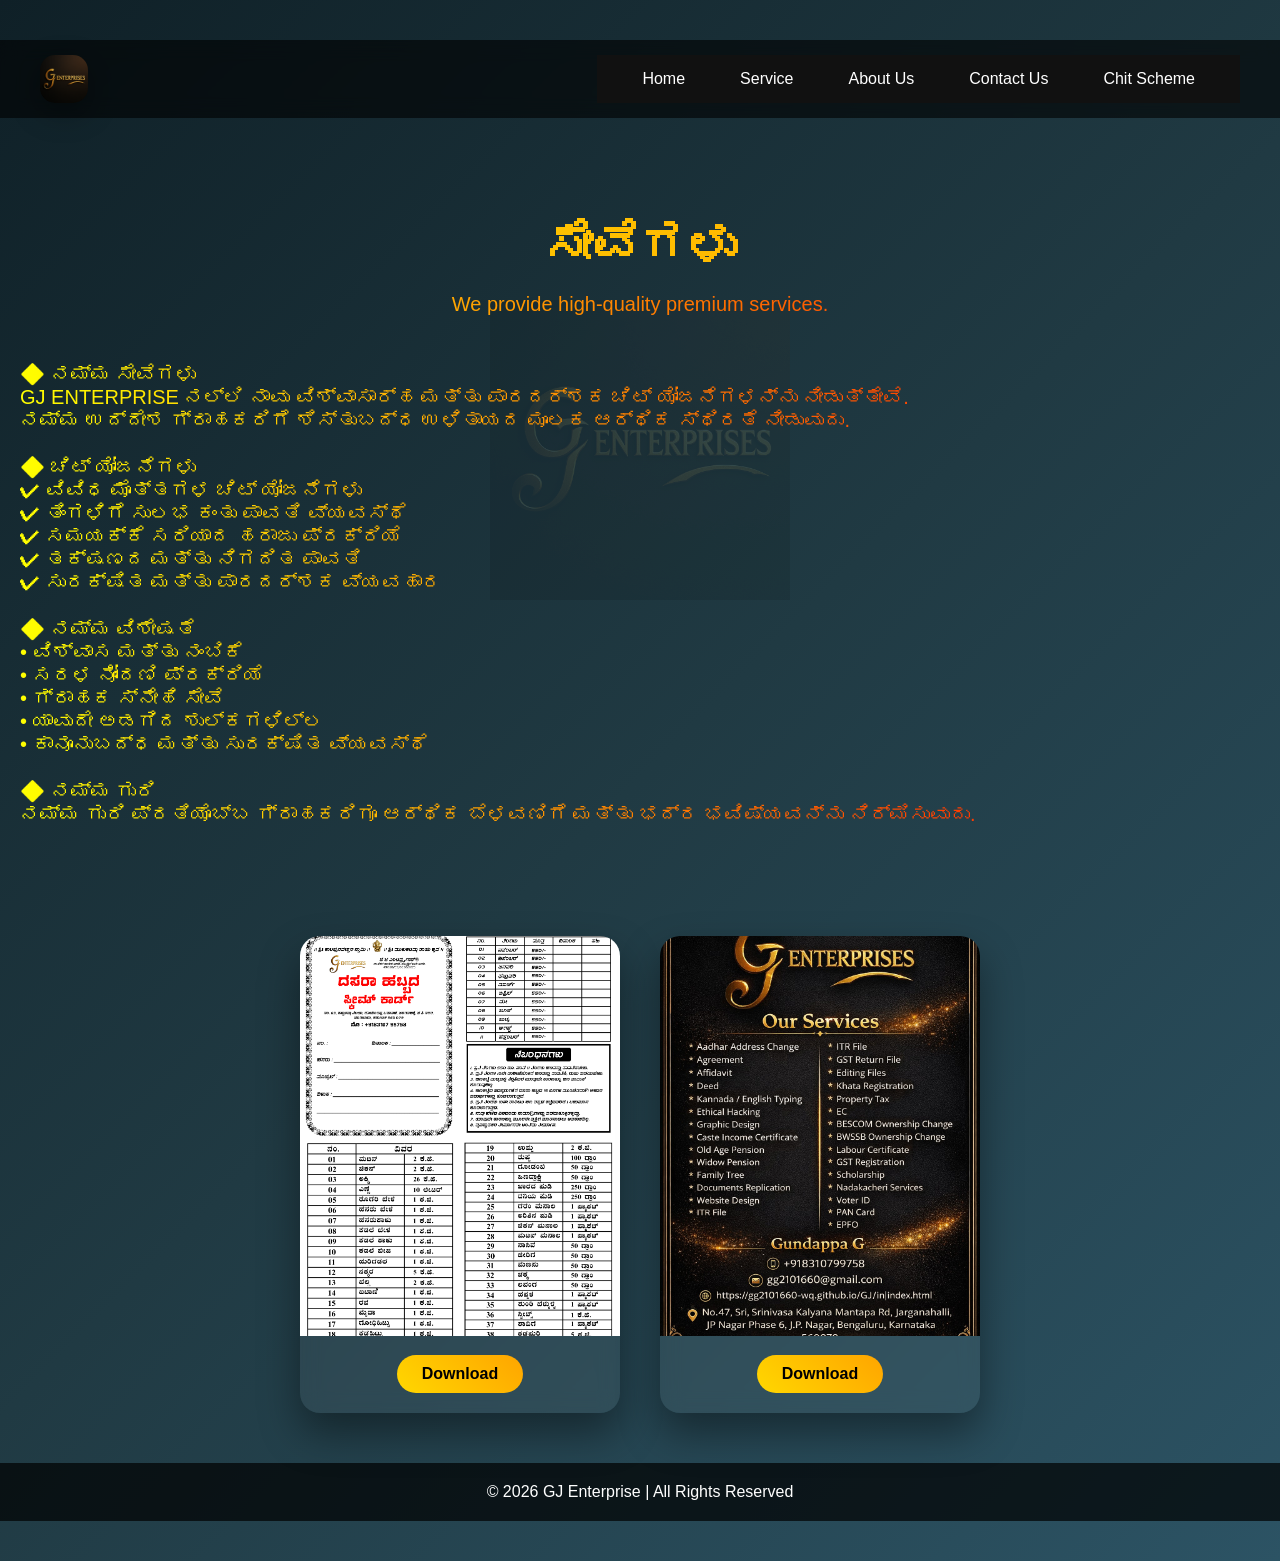
<file: services.html>
<!DOCTYPE html>
<html>
<head>
    <title>Service</title>
    <link rel="stylesheet" href="style.css">
<meta name="viewport" content="width=device-width, initial-scale=1.0">
</head>
<body>

<nav>
    <img src="images/banner.png" 
     alt="Luxury Banner"
     style="width:4%; height:auto; border-radius:15px; box-shadow:0 10px 30px rgba(0,0,0,0.3);">
<nav class="navbar">
  
    <div class="menu-toggle" id="mobile-menu">
        ☰
    </div>

    <div>
<ul class="nav-list">
        <li><a href="index.html">Home</a></li>
        <li><a href="services.html">Service</a></li>
        <li><a href="about.html">About Us</a></li>
        <li><a href="contact.html">Contact Us</a></li>
        <li><a href="chit.html">Chit Scheme</a></li>
</ul>
</nav>
<script>
const menu = document.getElementById("mobile-menu");
const navList = document.querySelector(".nav-list");

menu.addEventListener("click", function() {
    navList.classList.toggle("active");
});
</script>
    </div>
</nav>
<button onclick="scrollToTop()" id="topBtn" title="Go to top">↑</button>

<style>
#topBtn {
    position: fixed;
    bottom: 30px;
    right: 30px;
    display: none;
    background: linear-gradient(45deg, #1e3c72, #2a5298);
    color: white;
    border: none;
    padding: 12px 18px;
    border-radius: 50%;
    font-size: 18px;
    cursor: pointer;
    box-shadow: 0 10px 25px rgba(0,0,0,0.3);
    transition: 0.3s ease;
    z-index: 999;
}

#topBtn:hover {
    transform: translateY(-5px);
    box-shadow: 0 15px 35px rgba(0,0,0,0.4);
}
</style>

<script>
// Show button when scrolling
window.onscroll = function() {
    let btn = document.getElementById("topBtn");
    if (document.body.scrollTop > 200 || document.documentElement.scrollTop > 200) {
        btn.style.display = "block";
    } else {
        btn.style.display = "none";
    }
};

// Smooth scroll to top
function scrollToTop() {
    window.scrollTo({
        top: 0,
        behavior: "smooth"
    });
}
</script>
<div class="logo-bg"></div>

<style>
.logo-bg {
    position: fixed;
    top: 50%;
    left: 50%;
    transform: translate(-50%, -50%);
    background: url('images/banner.png') no-repeat center;
    background-size: 300px;
    width: 300px;
    height: 300px;
    opacity: 0.1; /* Control transparency here */
    z-index: -1;
}
</style>
<div class="container">
    <h1>ಸೇವೆಗಳು</h1>
    <p>We provide high-quality premium services.</p>
    <br><br>
    <p align="left">🔷 ನಮ್ಮ ಸೇವೆಗಳು <br>

GJ ENTERPRISE ನಲ್ಲಿ ನಾವು ವಿಶ್ವಾಸಾರ್ಹ ಮತ್ತು ಪಾರದರ್ಶಕ ಚಿಟ್ ಯೋಜನೆಗಳನ್ನು ನೀಡುತ್ತೇವೆ. <br>ನಮ್ಮ ಉದ್ದೇಶ ಗ್ರಾಹಕರಿಗೆ ಶಿಸ್ತುಬದ್ಧ ಉಳಿತಾಯದ ಮೂಲಕ ಆರ್ಥಿಕ ಸ್ಥಿರತೆ ನೀಡುವುದು. <br><br>

🔷 ಚಿಟ್ ಯೋಜನೆಗಳು<br>

✔ ವಿವಿಧ ಮೊತ್ತಗಳ ಚಿಟ್ ಯೋಜನೆಗಳು<br>
✔ ತಿಂಗಳಿಗೆ ಸುಲಭ ಕಂತು ಪಾವತಿ ವ್ಯವಸ್ಥೆ<br>
✔ ಸಮಯಕ್ಕೆ ಸರಿಯಾದ ಹರಾಜು ಪ್ರಕ್ರಿಯೆ<br>
✔ ತಕ್ಷಣದ ಮತ್ತು ನಿಗದಿತ ಪಾವತಿ<br>
✔ ಸುರಕ್ಷಿತ ಮತ್ತು ಪಾರದರ್ಶಕ ವ್ಯವಹಾರ<br><br>

🔷 ನಮ್ಮ ವಿಶೇಷತೆ<br>

• ವಿಶ್ವಾಸ ಮತ್ತು ನಂಬಿಕೆ<br>
• ಸರಳ ನೋಂದಣಿ ಪ್ರಕ್ರಿಯೆ<br>
• ಗ್ರಾಹಕ ಸ್ನೇಹಿ ಸೇವೆ<br>
• ಯಾವುದೇ ಅಡಗಿದ ಶುಲ್ಕಗಳಿಲ್ಲ<br>
• ಕಾನೂನುಬದ್ಧ ಮತ್ತು ಸುರಕ್ಷಿತ ವ್ಯವಸ್ಥೆ<br><br>

🔷 ನಮ್ಮ ಗುರಿ<br>

ನಮ್ಮ ಗುರಿ ಪ್ರತಿಯೊಬ್ಬ ಗ್ರಾಹಕರಿಗೂ ಆರ್ಥಿಕ ಬೆಳವಣಿಗೆ ಮತ್ತು ಭದ್ರ ಭವಿಷ್ಯವನ್ನು ನಿರ್ಮಿಸುವುದು.</p>
</div>

<style>

body{
    background: linear-gradient(135deg,#0f2027,#203a43,#2c5364);
    font-family: Arial, sans-serif;
    margin: 0;
    padding: 40px 0;
}

/* Center Container */
.image-wrapper{
    display: flex;
    justify-content: center;   /* Horizontal Center */
    align-items: center;       /* Vertical Alignment */
    gap: 40px;
    flex-wrap: wrap;
}

/* Card Style */
.luxury-card{
    width: 320px;
    border-radius: 20px;
    overflow: hidden;
    text-align: center;
    background: rgba(255,255,255,0.05);
    backdrop-filter: blur(10px);
    padding-bottom: 20px;
    transition: 0.6s ease;
    box-shadow: 0 20px 40px rgba(0,0,0,0.4);
}

/* Image */
.luxury-card img{
    width: 100%;
    height: 400px;
    object-fit: cover;
    transition: transform 0.8s ease;
}

/* Hover Effects */
.luxury-card:hover img{
    transform: scale(1.1);
}

.luxury-card:hover{
    transform: translateY(-15px);
    box-shadow: 0 30px 60px rgba(0,0,0,0.6);
}

/* Button */
.download-btn{
    display: inline-block;
    margin-top: 15px;
    padding: 10px 25px;
    border-radius: 30px;
    background: linear-gradient(45deg,gold,orange);
    color: black;
    text-decoration: none;
    font-weight: bold;
    transition: 0.4s;
}

.download-btn:hover{
    background: linear-gradient(45deg,orange,gold);
    box-shadow: 0 0 20px gold;
}

</style>
</head>
<body>

<div class="image-wrapper">

    <div class="luxury-card">
        <img src="images/GJ_DSC.jpg" alt="GJ_DSC">
        <a href="images/GJ_DSC.jpg" download class="download-btn">Download</a>
    </div>

<div class="luxury-card">
        <img src="images/Service1.jpeg" alt="Service1">
        <a href="images/Service1.jpeg" download class="download-btn">Download</a>
    </div>

</div>

<footer>
    © 2026 GJ Enterprise | All Rights Reserved
</footer>

</body>
</html>
</file>
<file: style.css>
* {
    margin: 0;
    padding: 0;
    box-sizing: border-box;
    scroll-behavior: smooth;
    font-family: 'Poppins', sans-serif;
}

body {
    background: linear-gradient(135deg, #0f2027, #203a43, #2c5364);
    color: #fff;
    min-height: 100vh;
}

nav {
    background: rgba(0,0,0,0.6);
    padding: 15px 40px;
    display: flex;
    justify-content: space-between;
    align-items: center;
    backdrop-filter: blur(10px);
}

nav a {
    color: #fff;
    text-decoration: none;
    margin: 0 15px;
    position: relative;
    transition: 0.4s ease-in-out;
}

nav a::after {
    content: "";
    position: absolute;
    width: 0%;
    height: 2px;
    left: 0;
    bottom: -5px;
    background: gold;
    transition: 0.4s;
}

nav a:hover {
    color: gold;
    transform: scale(1.1);
}

nav a:hover::after {
    width: 100%;
}

.container {
    text-align: center;
    padding: 100px 20px;
    animation: fadeIn 1.5s ease-in-out;
}

h1 {
    font-size: 48px;
    margin-bottom: 20px;
    background: linear-gradient(to right, gold, orange);
    -webkit-background-clip: text;
    -webkit-text-fill-color: transparent;
}

p {
    font-size: 20px;
    margin-bottom: 10px;
    background: linear-gradient(to right, yellow, red);
    -webkit-background-clip: text;
    -webkit-text-fill-color: transparent;
}

.btn {
    padding: 12px 30px;
    background: gold;
    border: none;
    border-radius: 30px;
    color: black;
    cursor: pointer;
    transition: 0.4s ease;
    font-weight: bold;
}

.btn:hover {
    background: orange;
    transform: translateY(-5px);
    box-shadow: 0 10px 20px rgba(0,0,0,0.4);
}

@keyframes fadeIn {
    from { opacity: 0; transform: translateY(40px); }
    to { opacity: 1; transform: translateY(0); }
}

footer {
    text-align: center;
    padding: 20px;
    background: rgba(0,0,0,0.7);
    margin-top: 50px;
}

body {
    margin: 0;
    font-family: Arial, sans-serif;
}

.navbar {
    display: flex;
    justify-content: space-between;
    align-items: center;
    background: #111;
    padding: 15px 30px;
}

.logo {
    color: gold;
    font-size: 20px;
    font-weight: bold;
}

.nav-list {
    list-style: none;
    display: flex;
    gap: 25px;
}

.nav-list li a {
    color: white;
    text-decoration: none;
    font-size: 16px;
    transition: 0.3s;
}

.nav-list li a:hover {
    color: gold;
}

/* Mobile Menu Button */
.menu-toggle {
    display: none;
    font-size: 28px;
    color: white;
    cursor: pointer;
}

/* 🔥 Mobile Responsive */
@media (max-width: 768px) {

    .menu-toggle {
        display: block;
    }

    .nav-list {
        position: absolute;
        top: 60px;
        right: 0;
        background: #111;
        flex-direction: column;
        width: 100%;
        text-align: center;
        display: none;
        padding: 20px 0;
    }

    .nav-list li {
        padding: 15px 0;
    }

    .nav-list.active {
        display: flex;
    }
}
</file>
